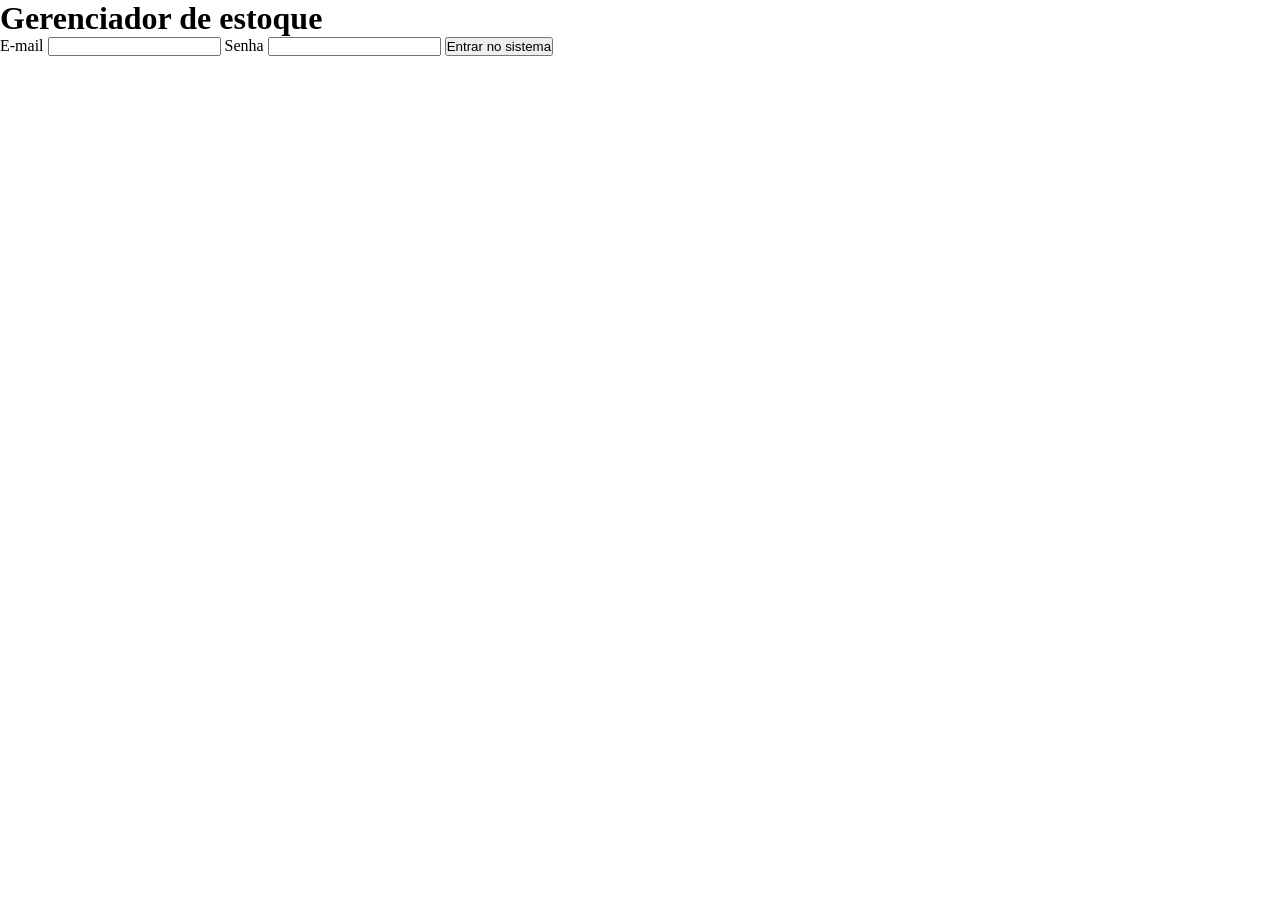
<file: src/pages/index.html>
<!DOCTYPE html>
<html lang="en">
<head>
    <meta charset="UTF-8">
    <meta name="viewport" content="width=device-width, initial-scale=1.0">
    <title>Novo APP de estoque</title>

    <link rel="stylesheet" href="../styles/styles.css">
</head>
<body>
    <h1>Gerenciador de estoque</h1>

    <div>

        <label for="email">E-mail</label>
        <input type="email" id="email">

        <label for="password">Senha</label>
        <input type="password" id="password">

        <button id="submit">Entrar no sistema</button>
    
    </div>

<!-- Arquivo para manipular nosso DOM -->
    <script src="../js/script.js"></script>
</body>
</html>
</file>
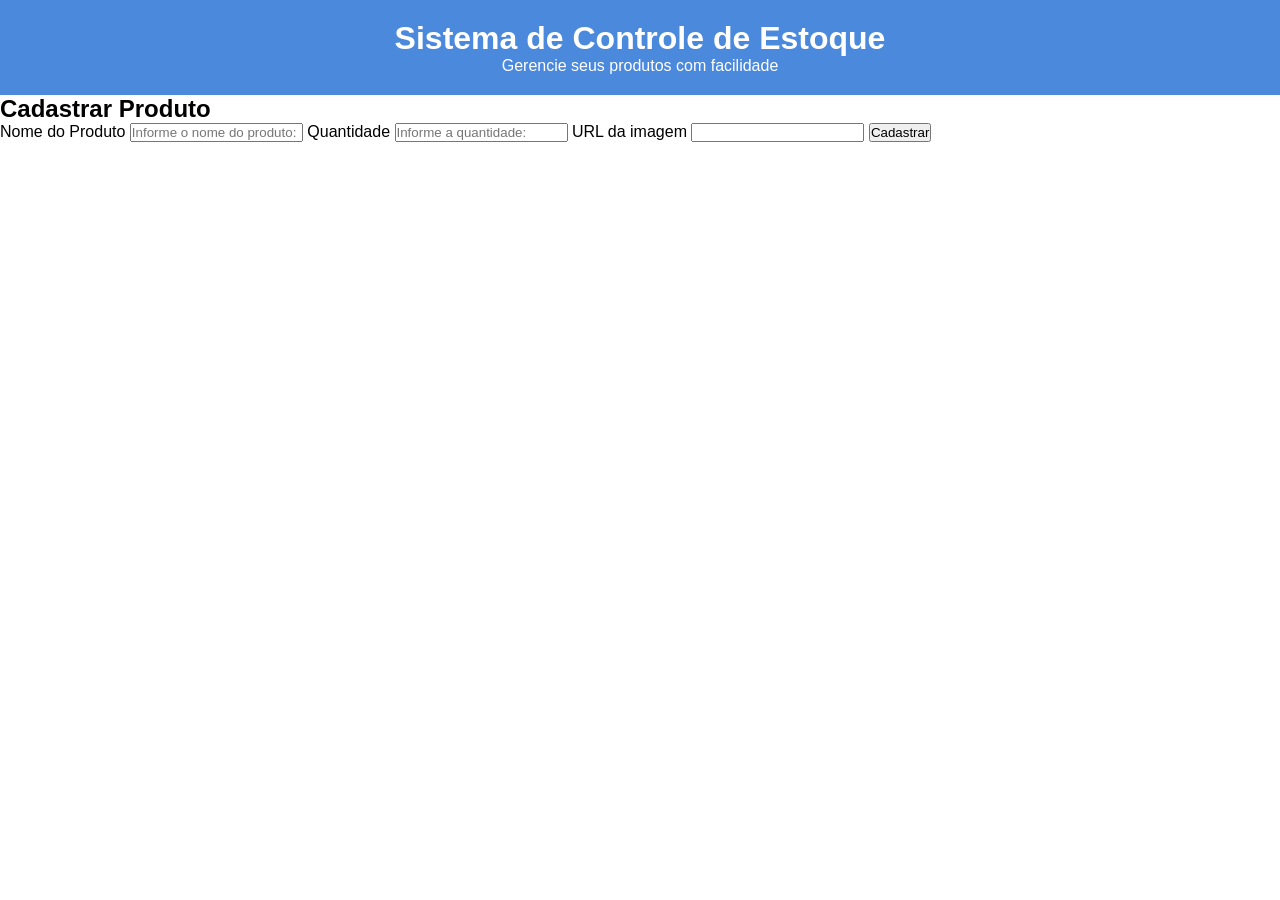
<file: src/pages/cadastro.html>
<!DOCTYPE html>
<html lang="en">

<head>
    <meta charset="UTF-8">
    <meta name="viewport" content="width=device-width, initial-scale=1.0">
    <title> Cadastro Produto - Sistema de Estoque </title>

    <link rel="stylesheet" href="../styles/cadastro.css">
</head>

<body>

    <header class="header"> <!-- Cabeçalho da página com classe 'header' para estilização -->
        <h1>Sistema de Controle de Estoque</h1> <!-- Título principal da página (nível 1) -->
        <p>Gerencie seus produtos com facilidade</p> <!-- Parágrafo com texto descritivo -->
    </header>

    <div class="container">

        <div class="card">
            <h2>Cadastrar Produto</h2>

            <form id="form-produto">
                <label for="nome-produto">Nome do Produto</label>
                <input type="text" id="nome-produto" placeholder="Informe o nome do produto:" required>

                <label for="quantidade-produto">Quantidade</label>
                <input type="number" id="quantidade-produto" placeholder="Informe a quantidade:" required>

                <label for="imagem-produto">URL da imagem</label>
                <input type="url" id="imagem-produto">

                <button type="submit">Cadastrar</button>

            </form>
        </div>
    </div>

    <script src="../js/cadastro.js"></script>
</body>

</html>
</file>
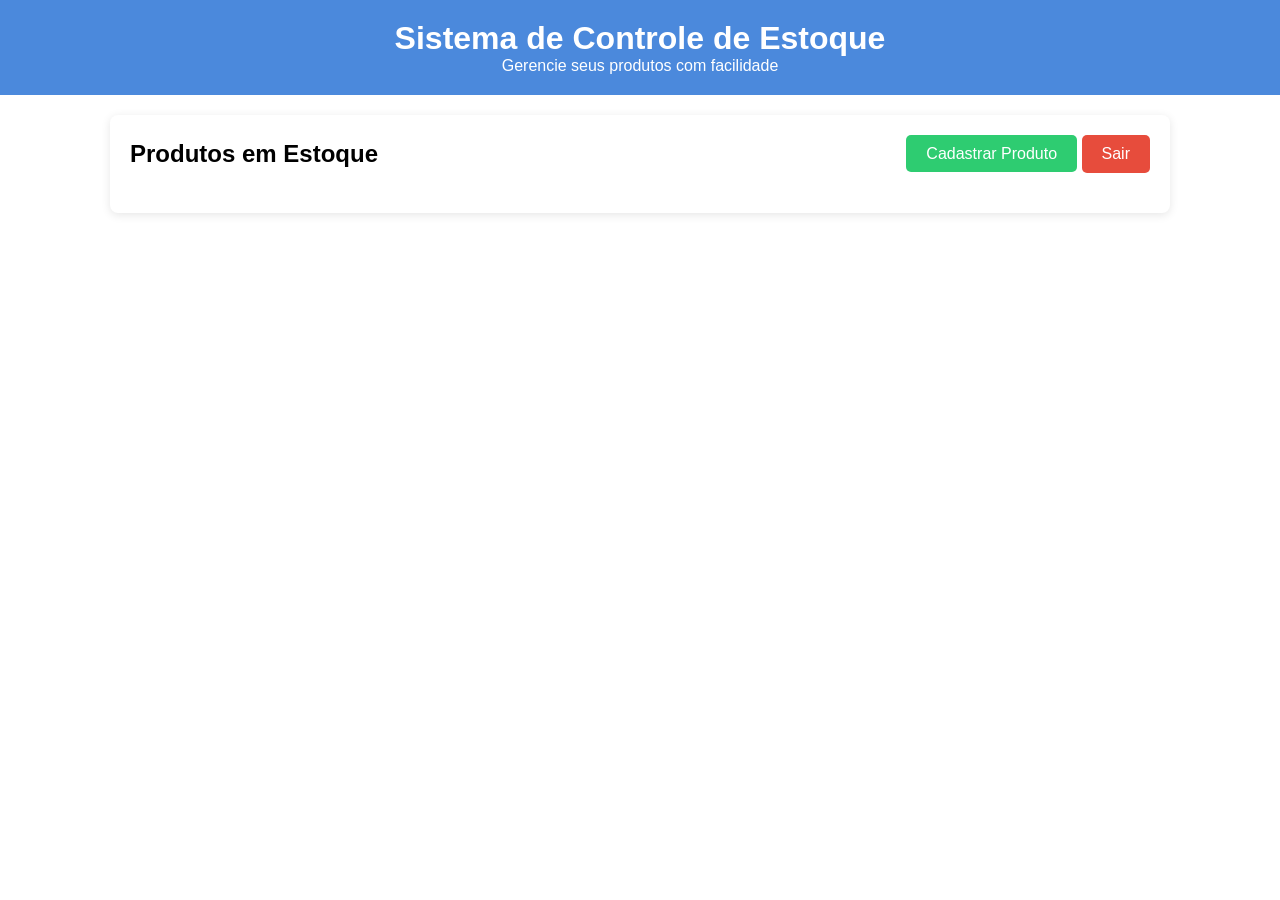
<file: src/pages/dashboard.html>
<!DOCTYPE html>
<html lang="en">

<head>
    <meta charset="UTF-8">
    <meta name="viewport" content="width=device-width, initial-scale=1.0">
    <title>Dashboard - Sistema de Estoque</title>

    <link rel="stylesheet" href="../styles/dashboard.css">
</head>

<body>
    <header class="header"> <!-- Cabeçalho da página com classe 'header' para estilização -->
        <h1>Sistema de Controle de Estoque</h1> <!-- Título principal da página (nível 1) -->
        <p>Gerencie seus produtos com facilidade</p> <!-- Parágrafo com texto descritivo -->
    </header>

    <div class="container"> <!-- Div principal que contém todo o conteúdo, com classe 'container' para estilização -->
        <div class="card"> <!-- Div que representa um card (cartão) de conteúdo -->
            <div class="card-header"> <!-- Cabeçalho do card -->
                <h2>Produtos em Estoque</h2> <!-- Subtítulo (nível 2) -->
                <div> <!-- Div que agrupa botões de ação -->
                    <a href="cadastro.html" class="button-success">Cadastrar Produto</a>
                    <!-- Link estilizado como botão verde que direciona para página de cadastro -->
                    <button class="button-logout">Sair</button> <!-- Botão vermelho para sair do sistema -->
                </div>
            </div>

            <!-- Seção onde os produtos serão exibidos -->
            <div class="products-grid"> <!-- Div com layout grid para exibir produtos em formato de grade -->

            </div>
        </div>
    </div>
</body>

</html>
</file>
<file: src/styles/styles.css>
*{
    margin: 0; /* Espaçamentos externos */
    padding: 0; /* Espaçamentos internos */
    box-sizing: border-box; /* Tamanho da caixa */
}
</file>
<file: src/styles/cadastro.css>
* { /* Seletor universal que afeta todos os elementos da página */
  box-sizing: border-box; /* Define que o padding e a borda não aumentam o tamanho total do elemento */
  padding: 0; /* Remove todo o espaçamento interno dos elementos */
  margin: 0; /* Remove todo o espaçamento externo dos elementos */
  font-family: Arial; /* Define a fonte padrão como Arial para todos os elementos */
}


/* Header */
.header { /* Estilo para elementos com classe 'header' */
  background-color: #4B89DC; /* Define a cor de fundo como azul */
  color: white; /* Define a cor do texto como branco */
  padding: 20px 0; /* Adiciona espaçamento interno de 20px no topo e base, sem espaçamento nas laterais */
  text-align: center; /* Centraliza o texto horizontalmente */
}
</file>
<file: src/styles/dashboard.css>
* { /* Seletor universal que afeta todos os elementos da página */
  box-sizing: border-box; /* Define que o padding e a borda não aumentam o tamanho total do elemento */
  padding: 0; /* Remove todo o espaçamento interno dos elementos */
  margin: 0; /* Remove todo o espaçamento externo dos elementos */
  font-family: Arial; /* Define a fonte padrão como Arial para todos os elementos */
}


/* Header */
.header { /* Estilo para elementos com classe 'header' */
  background-color: #4B89DC; /* Define a cor de fundo como azul */
  color: white; /* Define a cor do texto como branco */
  padding: 20px 0; /* Adiciona espaçamento interno de 20px no topo e base, sem espaçamento nas laterais */
  text-align: center; /* Centraliza o texto horizontalmente */
}


.container { /* Estilo para elementos com classe 'container' */
  max-width: 1100px; /* Define a largura máxima como 1100px */
  margin: 0 auto; /* Centraliza o elemento horizontalmente com margem automática nas laterais */
  padding: 0 20px; /* Adiciona 20px de espaçamento interno nas laterais */
  overflow: hidden; /* Esconde qualquer conteúdo que ultrapasse os limites do container */
}

.card { /* Estilo para elementos com classe 'card' */
  background: #fff; /* Define o fundo como branco */
  border-radius: 8px; /* Adiciona cantos arredondados */
  box-shadow: 0 2px 10px rgba(0, 0, 0, 0.1); /* Adiciona sombra para efeito de elevação */
  padding: 20px; /* Adiciona 20px de espaçamento interno em todos os lados */
  margin: 20px 0; /* Adiciona 20px de margem no topo e na base */
}

.card-header { /* Estilo para elementos com classe 'card-header' */
  display: flex; /* Define o layout como flexbox */
  justify-content: space-between; /* Distribui espaço entre os elementos, posicionando-os nas extremidades */
  align-items: center; /* Alinha os itens verticalmente ao centro */
}

/* Dashboard */
.products-grid { /* Estilo para elementos com classe 'products-grid' */
  display: grid; /* Define o layout como grid */
  gap: 20px; /* Define o espaçamento entre os itens do grid */
  margin-top: 20px; /* Adiciona 20px de margem no topo */
}

.button-success { /* Estilo para elementos com classe 'button-success' */
  color: #fff; /* Define a cor do texto como branco */
  border: none; /* Remove bordas */
  padding: 10px 20px; /* Adiciona 10px de padding vertical e 20px horizontal */
  border-radius: 5px; /* Adiciona cantos arredondados */
  cursor: pointer; /* Muda o cursor para mãozinha ao passar por cima */
  text-decoration: none; /* Remove sublinhado de links */
  font-size: 16px; /* Define o tamanho da fonte */
  background-color: #2ECC71; /* Define a cor de fundo como verde */
}

.button-hover:hover { /* Estilo para quando o mouse passa sobre elementos com classe 'button-hover' */
  opacity: 0.9; /* Reduz levemente a opacidade criando efeito de hover */
}

.button-logout { /* Estilo para elementos com classe 'button-logout' */
  color: #fff; /* Define a cor do texto como branco */
  border: none; /* Remove bordas */
  padding: 10px 20px; /* Adiciona 10px de padding vertical e 20px horizontal */
  border-radius: 5px; /* Adiciona cantos arredondados */
  cursor: pointer; /* Muda o cursor para mãozinha ao passar por cima */
  text-decoration: none; /* Remove sublinhado de links */
  font-size: 16px; /* Define o tamanho da fonte */
  background-color: #E74C3C; /* Define a cor de fundo como vermelho */
}
</file>
